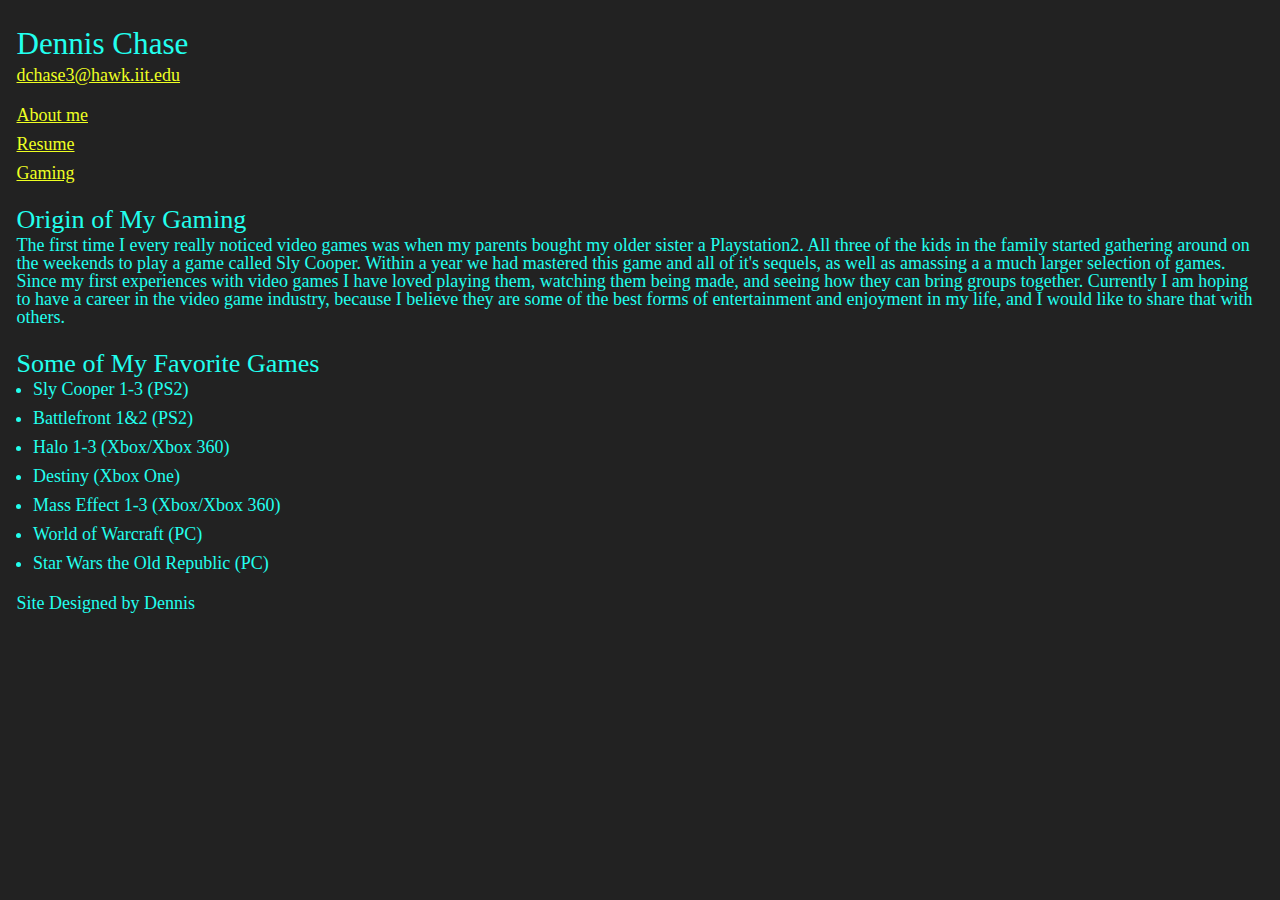
<file: gaming/index.html>
<!DOCTYPE html>
<html lang="en">
  <head>
    <title>Gaming</title>
    <meta charset="utf-8"/>
    <meta name="viewport" content="width=device-width,initial-scale=1.0,shrink-to-fit=no"/>
    <link rel="stylesheet" media="screen" href="../css/screen.css"/>
  </head>
  <body>
  
    <header class="h-card" id="header">
      <h1 class="p-name">Dennis Chase</h1>
      <ul class="contact-info">
        <li>
          <a class="u-email" href="mailto:dchase3@hawk.iit.edu">dchase3@hawk.iit.edu</a>
        </li>
      </ul>
      
      <nav>
        <ul>
          <li><a href="/about">About me</a></li>
          <li><a href="/resume">Resume</a></li>
          <li><a href="/gaming">Gaming</a></li>
        </ul>
      </nav>
    </header>
    
    <main class="content">
      <h2>Origin of My Gaming</h2>
      <p>
        The first time I every really noticed video games was when my parents bought my older
        sister a Playstation2. All three of the kids in the family started gathering around on
        the weekends to play a game called Sly Cooper. Within a year we had mastered this game 
        and all of it's sequels, as well as amassing a a much larger selection of games. Since
        my first experiences with video games I have loved playing them, watching them being made,
        and seeing how they can bring groups together. Currently I am hoping to have a career in the
        video game industry, because I believe they are some of the best forms of entertainment and
        enjoyment in my life, and I would like to share that with others.
      </p>
      
      <h2>Some of My Favorite Games</h2>
      <ul>
        <li>Sly Cooper 1-3 (PS2)</li>
        <li>Battlefront 1&amp;2 (PS2)</li>
        <li>Halo 1-3 (Xbox/Xbox 360)</li>
        <li>Destiny (Xbox One)</li>
        <li>Mass Effect 1-3 (Xbox/Xbox 360)</li>
        <li>World of Warcraft (PC)</li>
        <li>Star Wars the Old Republic (PC)</li>
      </ul>
    </main>
    
    <footer>
      <p>Site Designed by Dennis</p>
    </footer>
  </body>
</html>
</file>
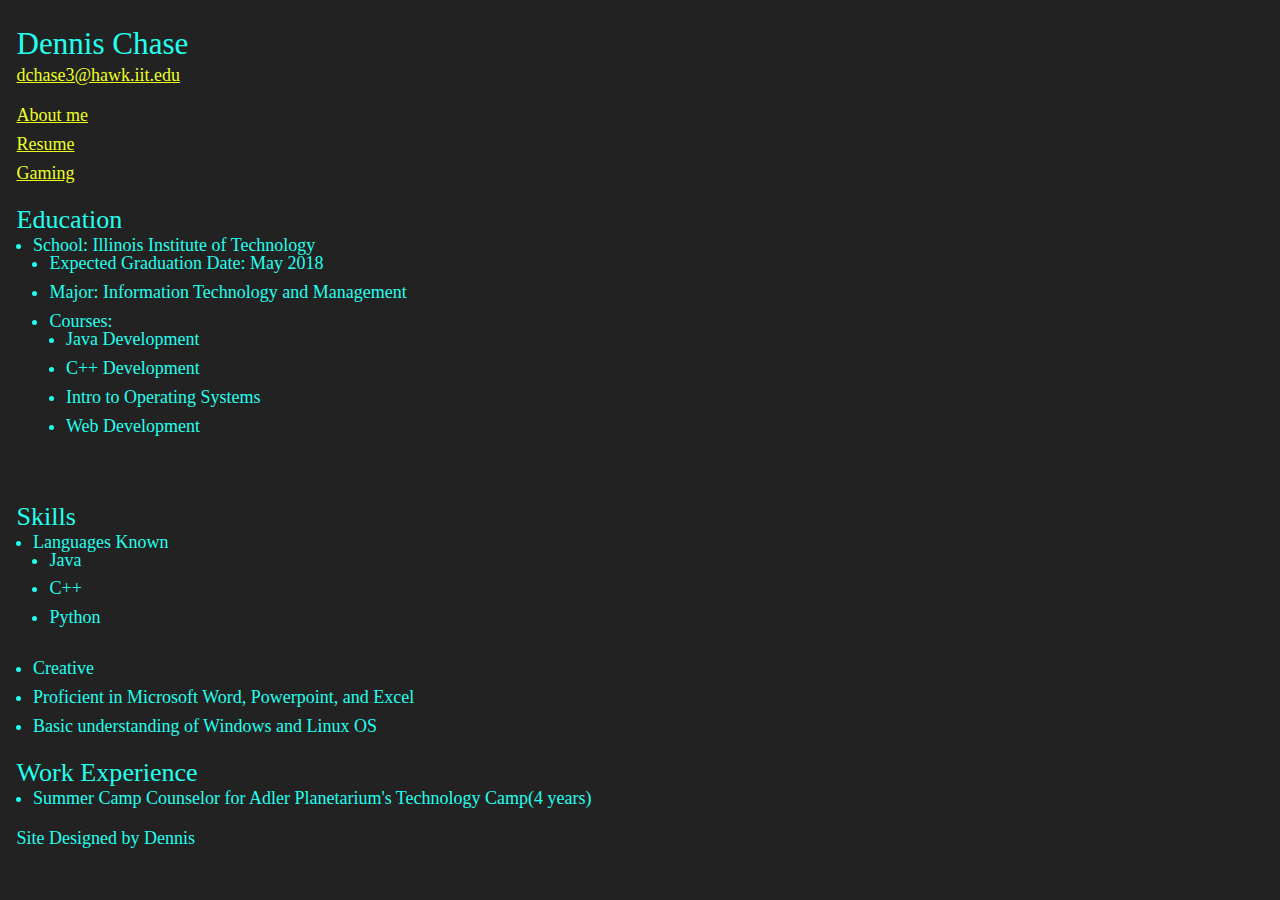
<file: resume/index.html>
<!DOCTYPE html>
<html lang="en">
  <head>
    <title>Resume</title>
    <meta charset="utf-8" />
    <meta name="viewport" content="width=device-width,initial-scale=1.0,shrink-to-fit=no"/>
    <link rel="stylesheet" media="screen" href="../css/screen.css"/>
  </head>
  <body>
  
    <header class="h-card" id="header">
      <h1 class="p-name">Dennis Chase</h1>
      <ul class="contact-info">
        <li>
          <a class="u-email" href="mailto:dchase3@hawk.iit.edu">dchase3@hawk.iit.edu</a>
        </li>
      </ul>
      
      <nav>
        <ul>
          <li><a href="/about">About me</a></li>
          <li><a href="/resume">Resume</a></li>
          <li><a href="/gaming">Gaming</a></li>
        </ul>
      </nav>
    </header>
    
    <main class="content">
      <h2>Education</h2>
      <ul class="education">
        <li>School: Illinois Institute of Technology
          <ul>
            <li class="grad-date">Expected Graduation Date: May 2018</li>
            <li class="degree">Major: Information Technology and Management</li>
            <li class ="coursework">Courses:
              <ul>
                <li>Java Development</li>
                <li>C++ Development</li>
                <li>Intro to Operating Systems</li>
                <li>Web Development</li>
              </ul>
            </li>
          </ul>
        </li>
      </ul>
      
      <h2>Skills</h2>
      <ul class ="skills">
        <li>Languages Known
          <ul>
            <li>Java</li>
            <li>C++</li>
            <li>Python</li>
          </ul>
        </li>
        <li>Creative</li>
        <li>Proficient in Microsoft Word, Powerpoint, and Excel</li>
        <li>Basic understanding of Windows and Linux OS</li>
      </ul>
      
      <h2>Work Experience</h2>
      <ul class="work">
        <li>Summer Camp Counselor for Adler Planetarium's Technology Camp(4 years)</li>
      </ul>
    </main>
    
    <footer>
      <p>Site Designed by Dennis</p>
    </footer>
    
  </body>
</html>
</file>
<file: css/screen.css>
/* http://meyerweb.com/eric/tools/css/reset/
   v2.0 | 20110126
   License: none (public domain)
*/
/* stylelint-disable */
/* Keep reset CSS to one minified line */
a,abbr,acronym,address,applet,article,aside,audio,b,big,blockquote,body,canvas,caption,center,cite,code,dd,del,details,dfn,div,dl,dt,em,embed,fieldset,figcaption,figure,footer,form,h1,h2,h3,h4,h5,h6,header,hgroup,html,i,iframe,img,ins,kbd,label,legend,li,mark,menu,nav,object,ol,output,p,pre,q,ruby,s,samp,section,small,span,strike,strong,sub,summary,sup,table,tbody,td,tfoot,th,thead,time,tr,tt,u,ul,var,video{margin:0;padding:0;border:0;font:inherit;vertical-align:baseline}article,aside,details,figcaption,figure,footer,header,hgroup,main,menu,nav,section{display:block}body{line-height:1}ol,ul{list-style:none}blockquote,q{quotes:none}blockquote:after,blockquote:before,q:after,q:before{content:'';content:none}table{border-collapse:collapse;border-spacing:0}
/* stylelint-enable */

/* base styles */

/* minor third http://www.modularscale.com/?18&px&1.2&web&text */

html {
  font-size: 1.125em; /* 18px */
  line-height: 1.222em; /* 22px */
  color: #2FE;
  background-color: #222;
  padding: 1.222em 16.5px;
}

h1 {
  font-size: 1.728em; /* 31.104px */
  line-height: 1.415em; /* 44px @ 31.104px em */
}
h2 {
  font-size: 1.45em; 
  line-height: 1.22em;
}

a {
  color: #EF2;
}

p,
ul {
  padding-bottom: 1.222em; /* 22px */
}

li {
  padding-bottom: 0.611em; /* 11px, half of the gridline */
}

li:last-child {
  padding-bottom: 0;
}

/*modular styles*/

.content ul {
  list-style-type: disc;
  padding-left: 0.916em;
}
</file>
